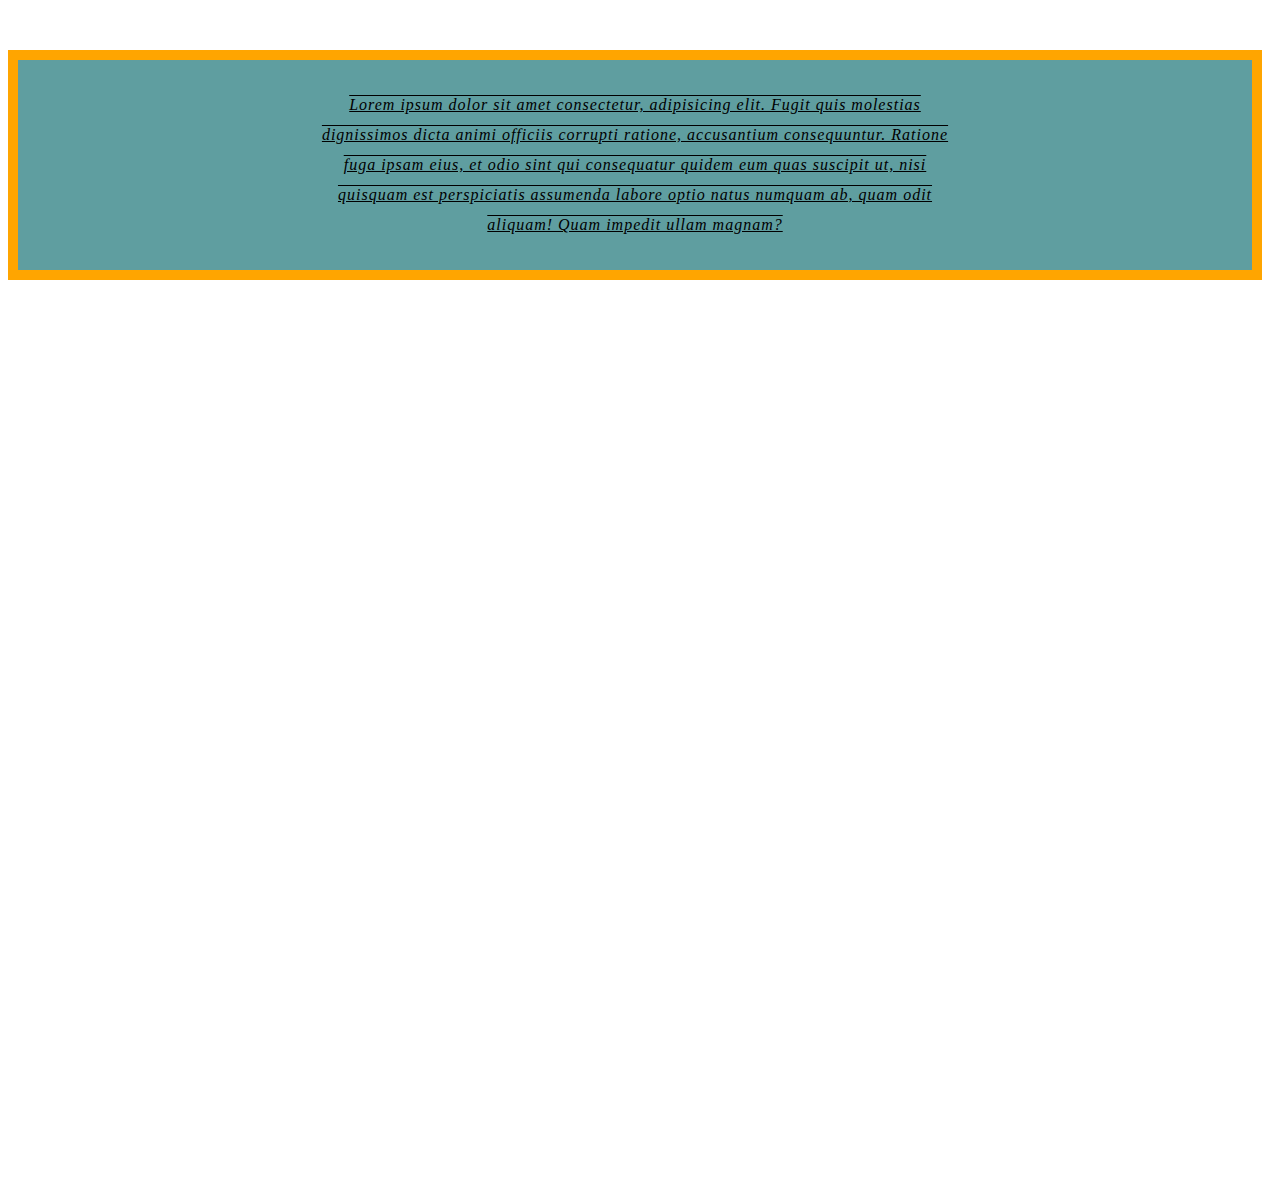
<file: boxModel.html>
<!DOCTYPE html>
<html lang="en">
<head>
    <meta charset="UTF-8">
    <meta name="viewport" content="width=device-width, initial-scale=1.0">
    <title>Document</title>
    <link rel="stylesheet" href="./Index.css">
</head>
<body>
    <div id="box">
        
            Lorem ipsum dolor sit amet consectetur, adipisicing elit. Fugit quis molestias dignissimos dicta animi officiis corrupti ratione, accusantium consequuntur. Ratione fuga ipsam eius, et odio sint qui consequatur quidem eum quas suscipit ut, nisi quisquam est perspiciatis assumenda labore optio natus numquam ab, quam odit aliquam! Quam impedit ullam magnam?
        
    </div>
</body>
</html>
</file>
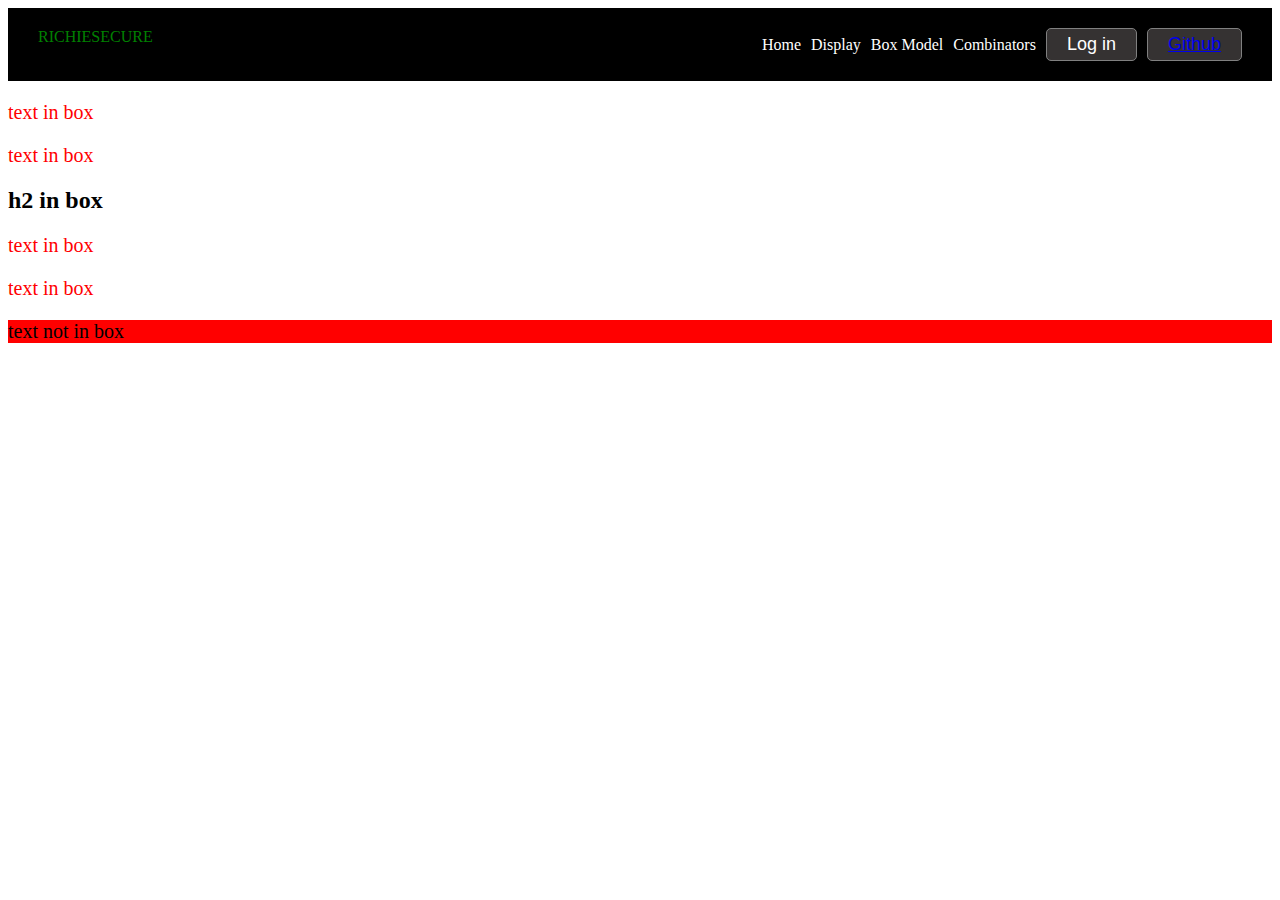
<file: combinators.html>
<!DOCTYPE html>
<html lang="en">
  <head>
    <meta charset="UTF-8" />
    <meta name="viewport" content="width=device-width, initial-scale=1.0" />
    <title>Document</title>
    <link rel="stylesheet" href="./Index.css" />
  </head>
  <body>
    <nav id="navbar">
      <div id="left">RICHIESECURE</div>
      <div id="right">
        <a href="./Index.html">home</a>
        <a href="./display.html">display</a>
        <a href="./boxModel.html">box model</a>
        <a href="./combinators.html">combinators</a>
        <button>Log in</button>
        <button>
          <a
            target="_blank"
            rel="noreferrer"
            href="https://github.com/Richiedev7"
            >Github
          </a>
        </button>
      </div>
    </nav>
    <div class="descendant">
      <p>text in box</p>
      <p>text in box</p>
      <h2 id="h2">h2 in box</h2>
      <div>
        <p>text in box</p>
        <p>text in box</p>
      </div>
    </div>
    <p id="texts">text not in box</p>
  </body>
</html>
</file>
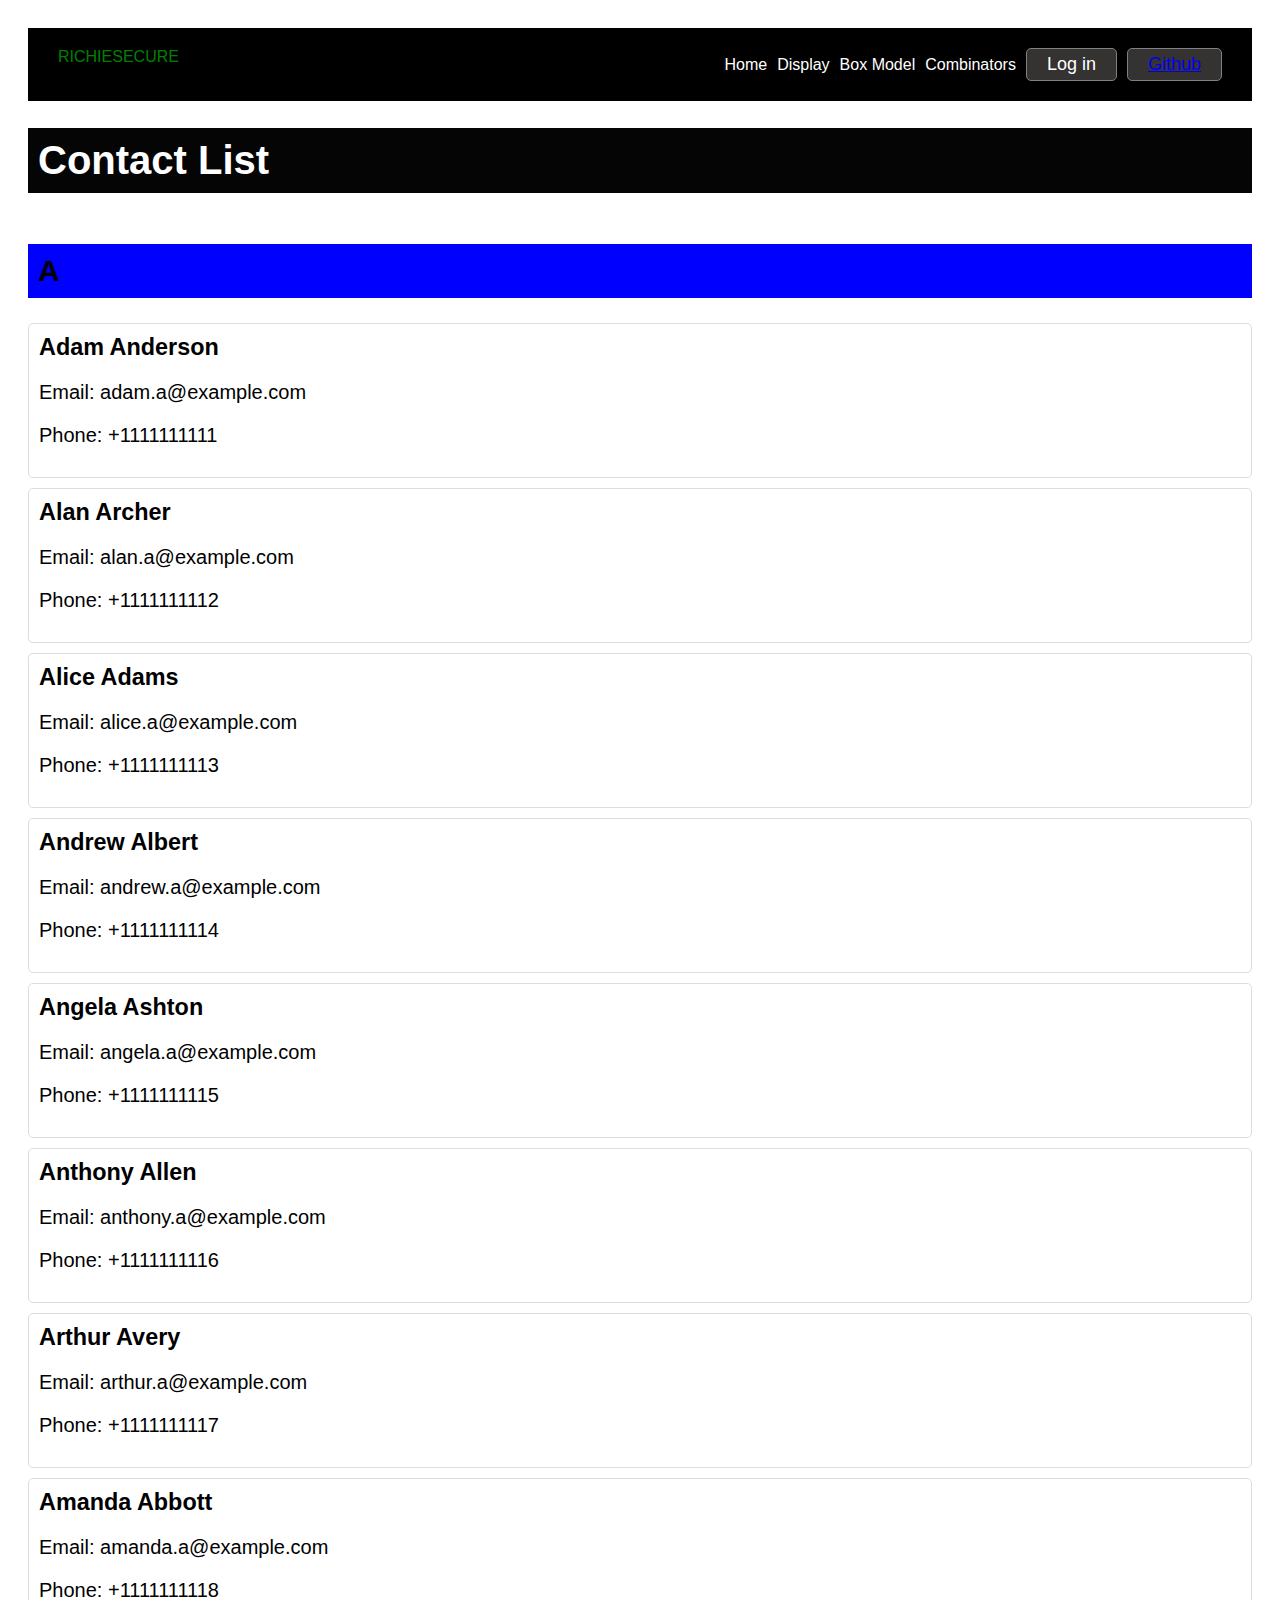
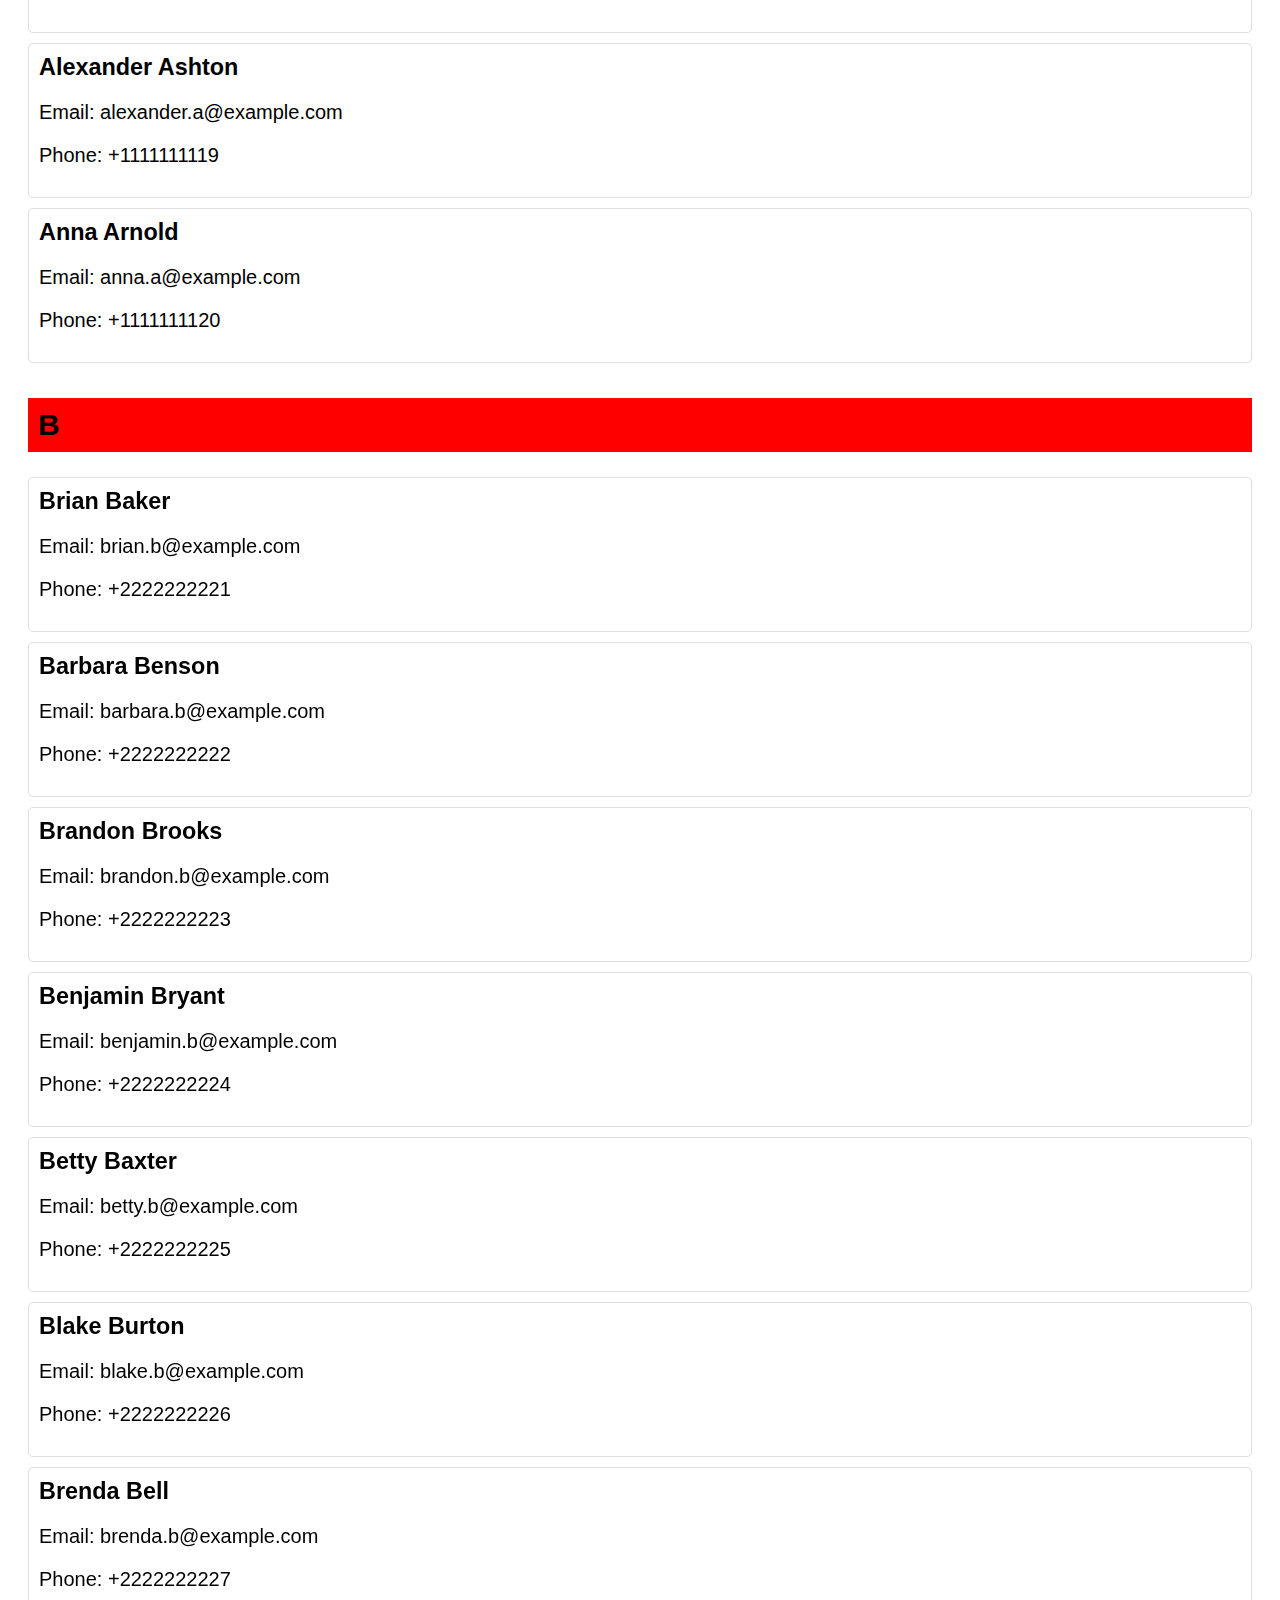
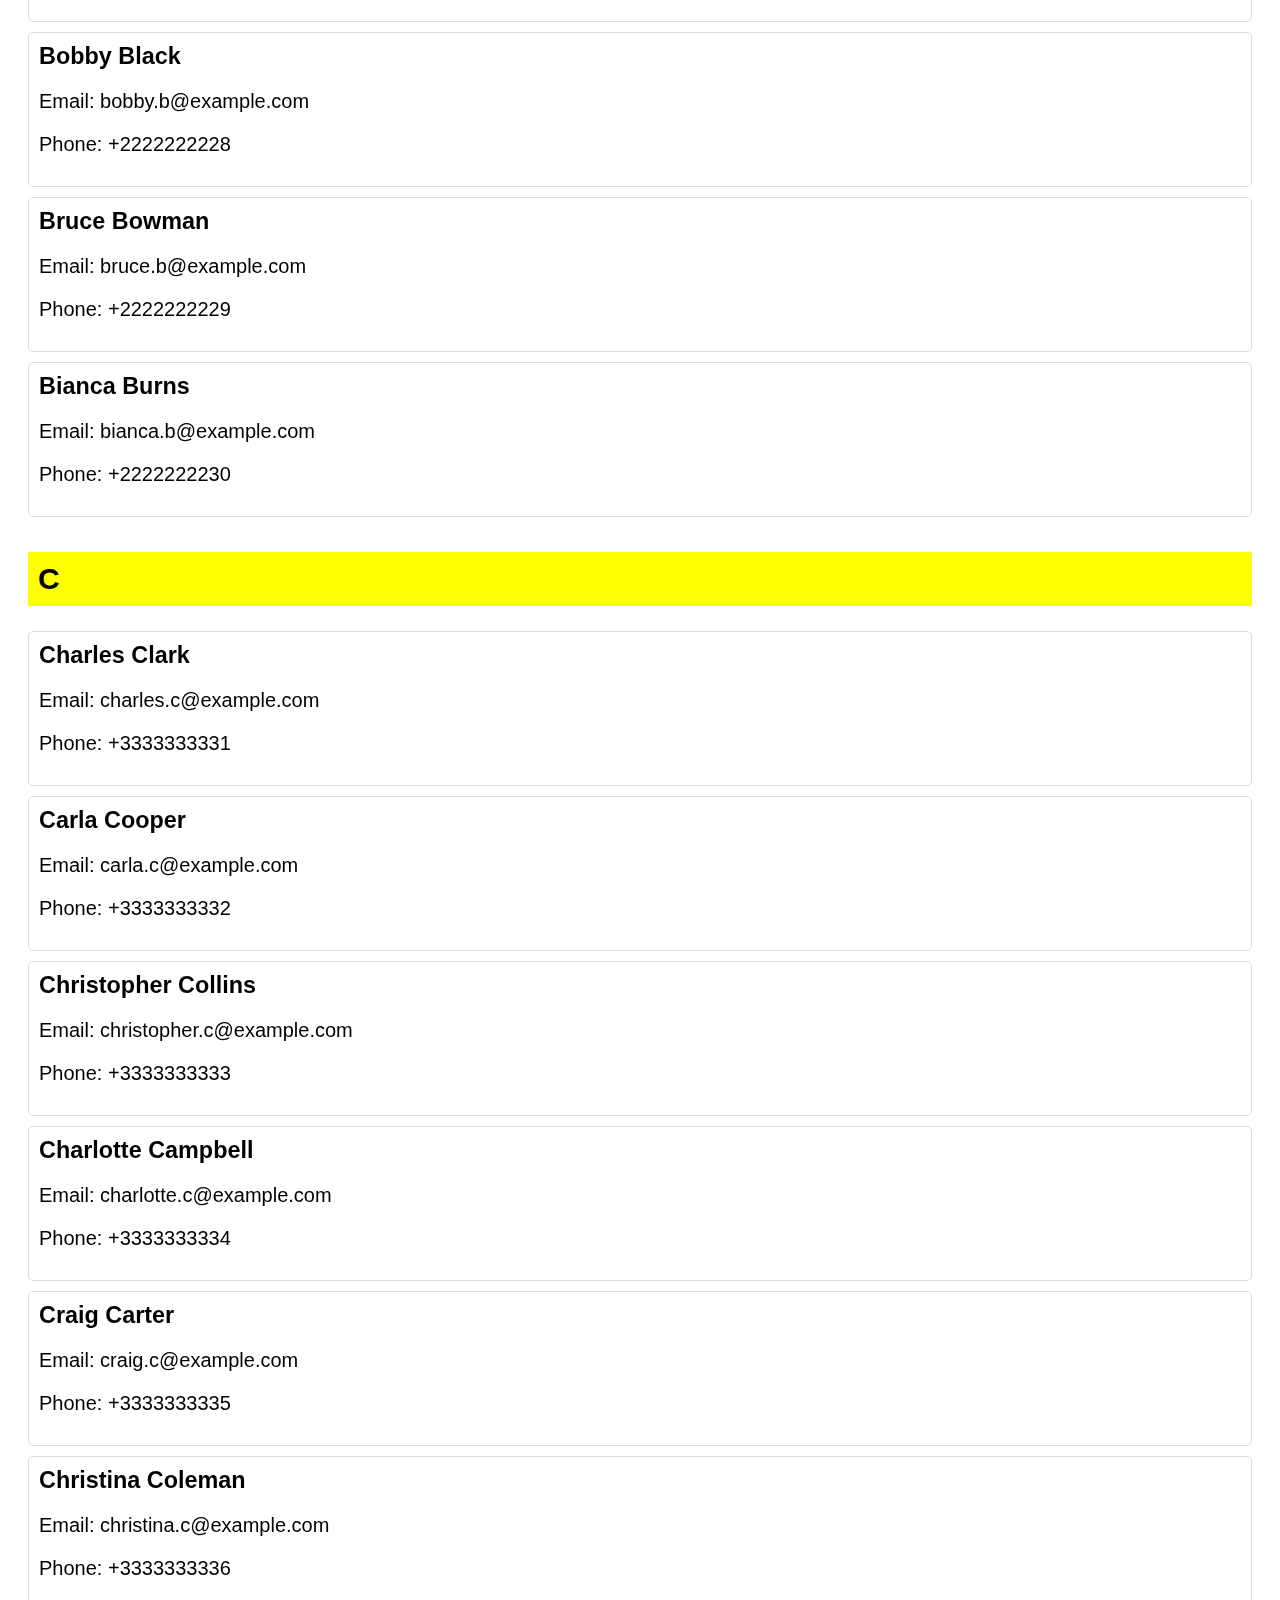
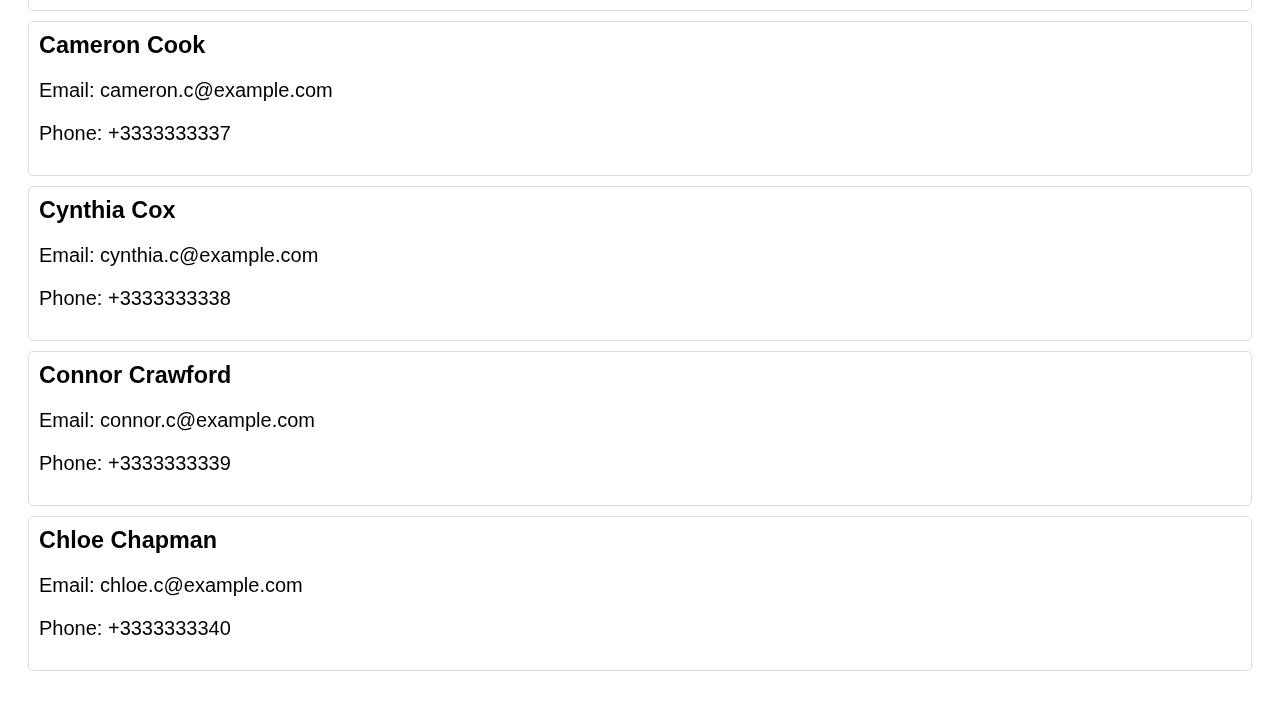
<file: contact.html>
<!DOCTYPE html>
<html lang="en">
  <head>
    <meta charset="UTF-8" />
    <meta name="viewport" content="width=device-width, initial-scale=1.0" />
    <title>Contact List</title>
    <link rel="stylesheet" href="./Index.css" />
    <nav id="navbar">
      <div id="left">RICHIESECURE</div>
      <div id="right">
        <a href="./Index.html">home</a>
        <a href="./display.html">display</a>
        <a href="./boxModel.html">box model</a>
        <a href="./combinators.html">combinators</a>
        <button>Log in</button>
        <button>
          <a
            target="_blank"
            rel="noreferrer"
            href="https://github.com/Richiedev7"
            >Github
          </a>
        </button>
      </div>
    </nav>

    <style>
      body {
        font-family: Arial, sans-serif;
      }
      .contact {
        border: 1px solid #ddd;
        padding: 10px;
        margin: 10px 0;
        border-radius: 5px;
      }
      .contact h3 {
        margin: 0;
      }
    </style>
  </head>
  <body id="contact-list">
    <h1 id="sticky-h1">Contact List</h1>

    <section id="A">
      <h2>A</h2>
      <div class="contact" id="contact-a1">
        <h3>Adam Anderson</h3>
        <p>Email: adam.a@example.com</p>
        <p>Phone: +1111111111</p>
      </div>
      <div class="contact" id="contact-a2">
        <h3>Alan Archer</h3>
        <p>Email: alan.a@example.com</p>
        <p>Phone: +1111111112</p>
      </div>
      <div class="contact" id="contact-a3">
        <h3>Alice Adams</h3>
        <p>Email: alice.a@example.com</p>
        <p>Phone: +1111111113</p>
      </div>
      <div class="contact" id="contact-a4">
        <h3>Andrew Albert</h3>
        <p>Email: andrew.a@example.com</p>
        <p>Phone: +1111111114</p>
      </div>
      <div class="contact" id="contact-a5">
        <h3>Angela Ashton</h3>
        <p>Email: angela.a@example.com</p>
        <p>Phone: +1111111115</p>
      </div>
      <div class="contact" id="contact-a6">
        <h3>Anthony Allen</h3>
        <p>Email: anthony.a@example.com</p>
        <p>Phone: +1111111116</p>
      </div>
      <div class="contact" id="contact-a7">
        <h3>Arthur Avery</h3>
        <p>Email: arthur.a@example.com</p>
        <p>Phone: +1111111117</p>
      </div>
      <div class="contact" id="contact-a8">
        <h3>Amanda Abbott</h3>
        <p>Email: amanda.a@example.com</p>
        <p>Phone: +1111111118</p>
      </div>
      <div class="contact" id="contact-a9">
        <h3>Alexander Ashton</h3>
        <p>Email: alexander.a@example.com</p>
        <p>Phone: +1111111119</p>
      </div>
      <div class="contact" id="contact-a10">
        <h3>Anna Arnold</h3>
        <p>Email: anna.a@example.com</p>
        <p>Phone: +1111111120</p>
      </div>
    </section>
    <section id="B">
      <h2>B</h2>
      <div class="contact" id="contact-b1">
        <h3>Brian Baker</h3>
        <p>Email: brian.b@example.com</p>
        <p>Phone: +2222222221</p>
      </div>
      <div class="contact" id="contact-b2">
        <h3>Barbara Benson</h3>
        <p>Email: barbara.b@example.com</p>
        <p>Phone: +2222222222</p>
      </div>
      <div class="contact" id="contact-b3">
        <h3>Brandon Brooks</h3>
        <p>Email: brandon.b@example.com</p>
        <p>Phone: +2222222223</p>
      </div>
      <div class="contact" id="contact-b4">
        <h3>Benjamin Bryant</h3>
        <p>Email: benjamin.b@example.com</p>
        <p>Phone: +2222222224</p>
      </div>
      <div class="contact" id="contact-b5">
        <h3>Betty Baxter</h3>
        <p>Email: betty.b@example.com</p>
        <p>Phone: +2222222225</p>
      </div>
      <div class="contact" id="contact-b6">
        <h3>Blake Burton</h3>
        <p>Email: blake.b@example.com</p>
        <p>Phone: +2222222226</p>
      </div>
      <div class="contact" id="contact-b7">
        <h3>Brenda Bell</h3>
        <p>Email: brenda.b@example.com</p>
        <p>Phone: +2222222227</p>
      </div>
      <div class="contact" id="contact-b8">
        <h3>Bobby Black</h3>
        <p>Email: bobby.b@example.com</p>
        <p>Phone: +2222222228</p>
      </div>
      <div class="contact" id="contact-b9">
        <h3>Bruce Bowman</h3>
        <p>Email: bruce.b@example.com</p>
        <p>Phone: +2222222229</p>
      </div>
      <div class="contact" id="contact-b10">
        <h3>Bianca Burns</h3>
        <p>Email: bianca.b@example.com</p>
        <p>Phone: +2222222230</p>
      </div>
    </section>

    <section id="C">
      <h2>C</h2>
      <div class="contact" id="contact-c1">
        <h3>Charles Clark</h3>
        <p>Email: charles.c@example.com</p>
        <p>Phone: +3333333331</p>
      </div>
      <div class="contact" id="contact-c2">
        <h3>Carla Cooper</h3>
        <p>Email: carla.c@example.com</p>
        <p>Phone: +3333333332</p>
      </div>
      <div class="contact" id="contact-c3">
        <h3>Christopher Collins</h3>
        <p>Email: christopher.c@example.com</p>
        <p>Phone: +3333333333</p>
      </div>
      <div class="contact" id="contact-c4">
        <h3>Charlotte Campbell</h3>
        <p>Email: charlotte.c@example.com</p>
        <p>Phone: +3333333334</p>
      </div>
      <div class="contact" id="contact-c5">
        <h3>Craig Carter</h3>
        <p>Email: craig.c@example.com</p>
        <p>Phone: +3333333335</p>
      </div>
      <div class="contact" id="contact-c6">
        <h3>Christina Coleman</h3>
        <p>Email: christina.c@example.com</p>
        <p>Phone: +3333333336</p>
      </div>
      <div class="contact" id="contact-c7">
        <h3>Cameron Cook</h3>
        <p>Email: cameron.c@example.com</p>
        <p>Phone: +3333333337</p>
      </div>
      <div class="contact" id="contact-c8">
        <h3>Cynthia Cox</h3>
        <p>Email: cynthia.c@example.com</p>
        <p>Phone: +3333333338</p>
      </div>
      <div class="contact" id="contact-c9">
        <h3>Connor Crawford</h3>
        <p>Email: connor.c@example.com</p>
        <p>Phone: +3333333339</p>
      </div>
      <div class="contact" id="contact-c10">
        <h3>Chloe Chapman</h3>
        <p>Email: chloe.c@example.com</p>
        <p>Phone: +3333333340</p>
      </div>
    </section>
  </body>
</html>
</file>
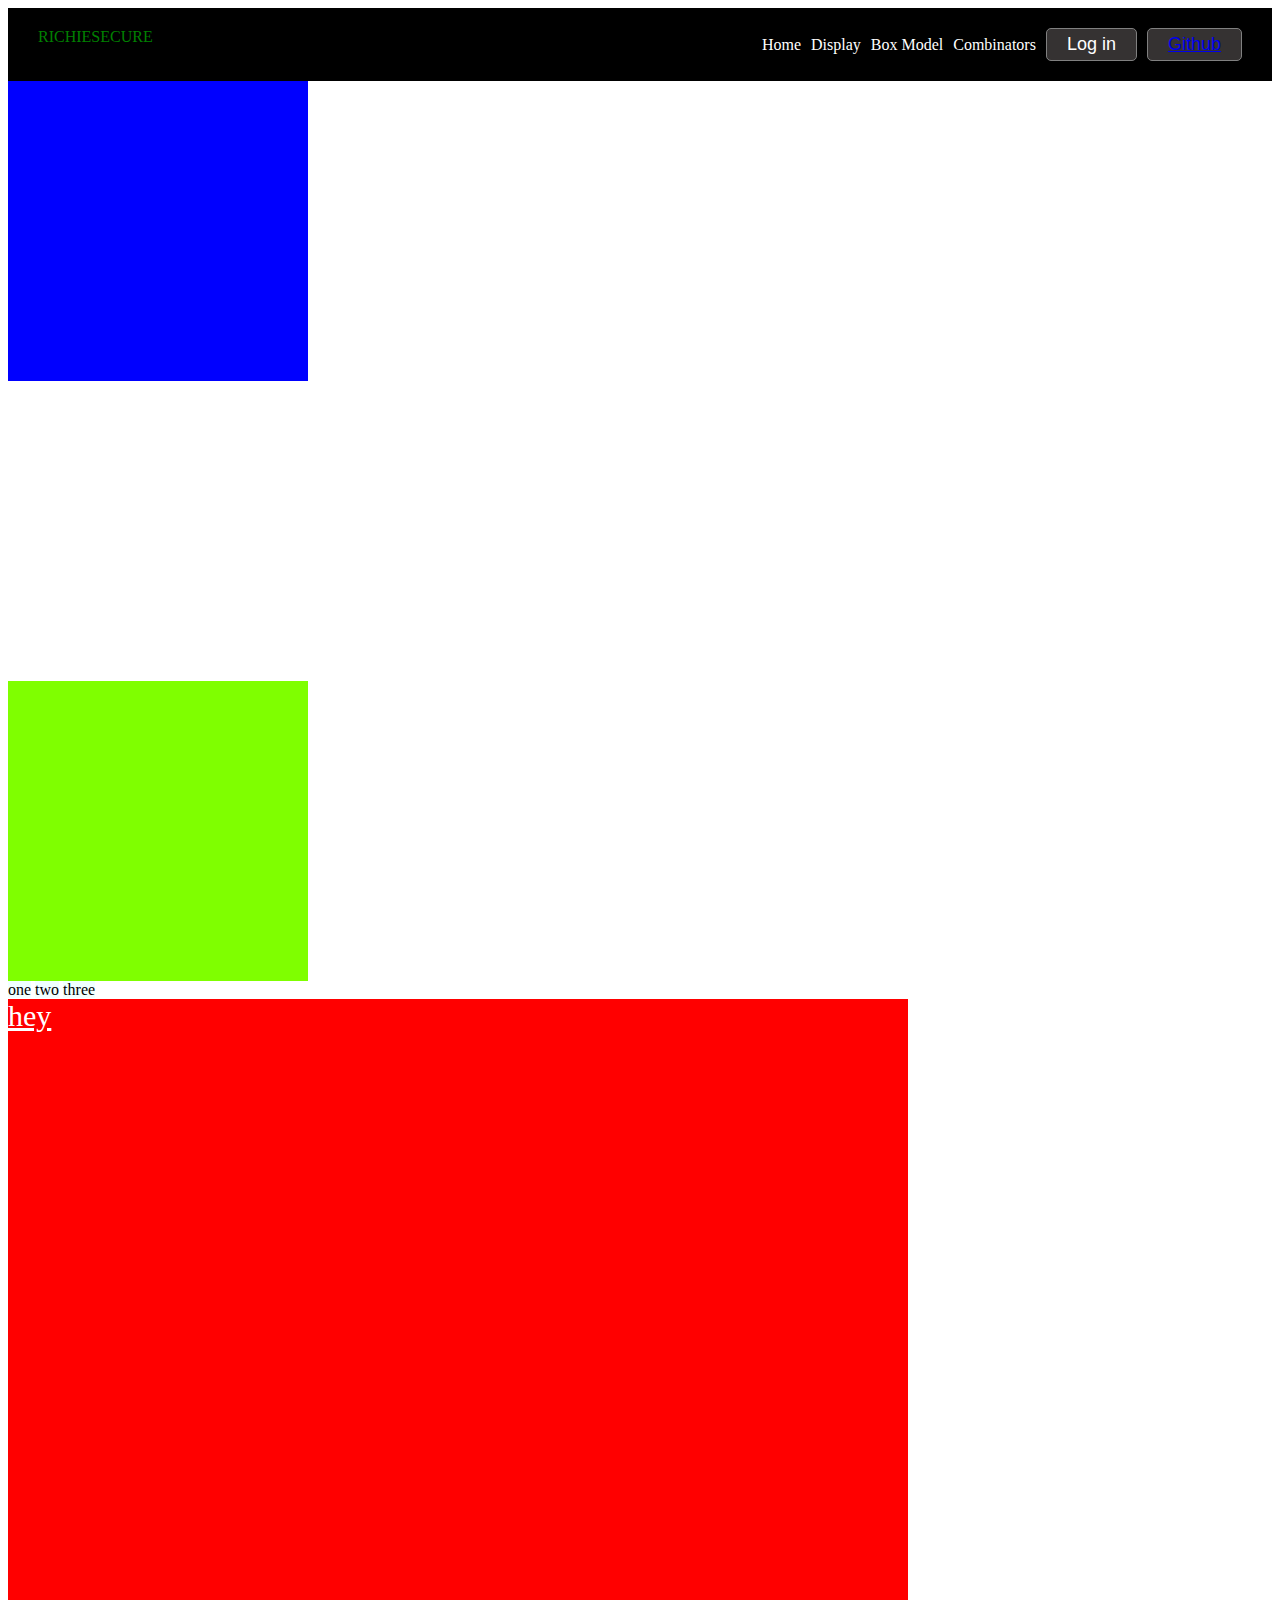
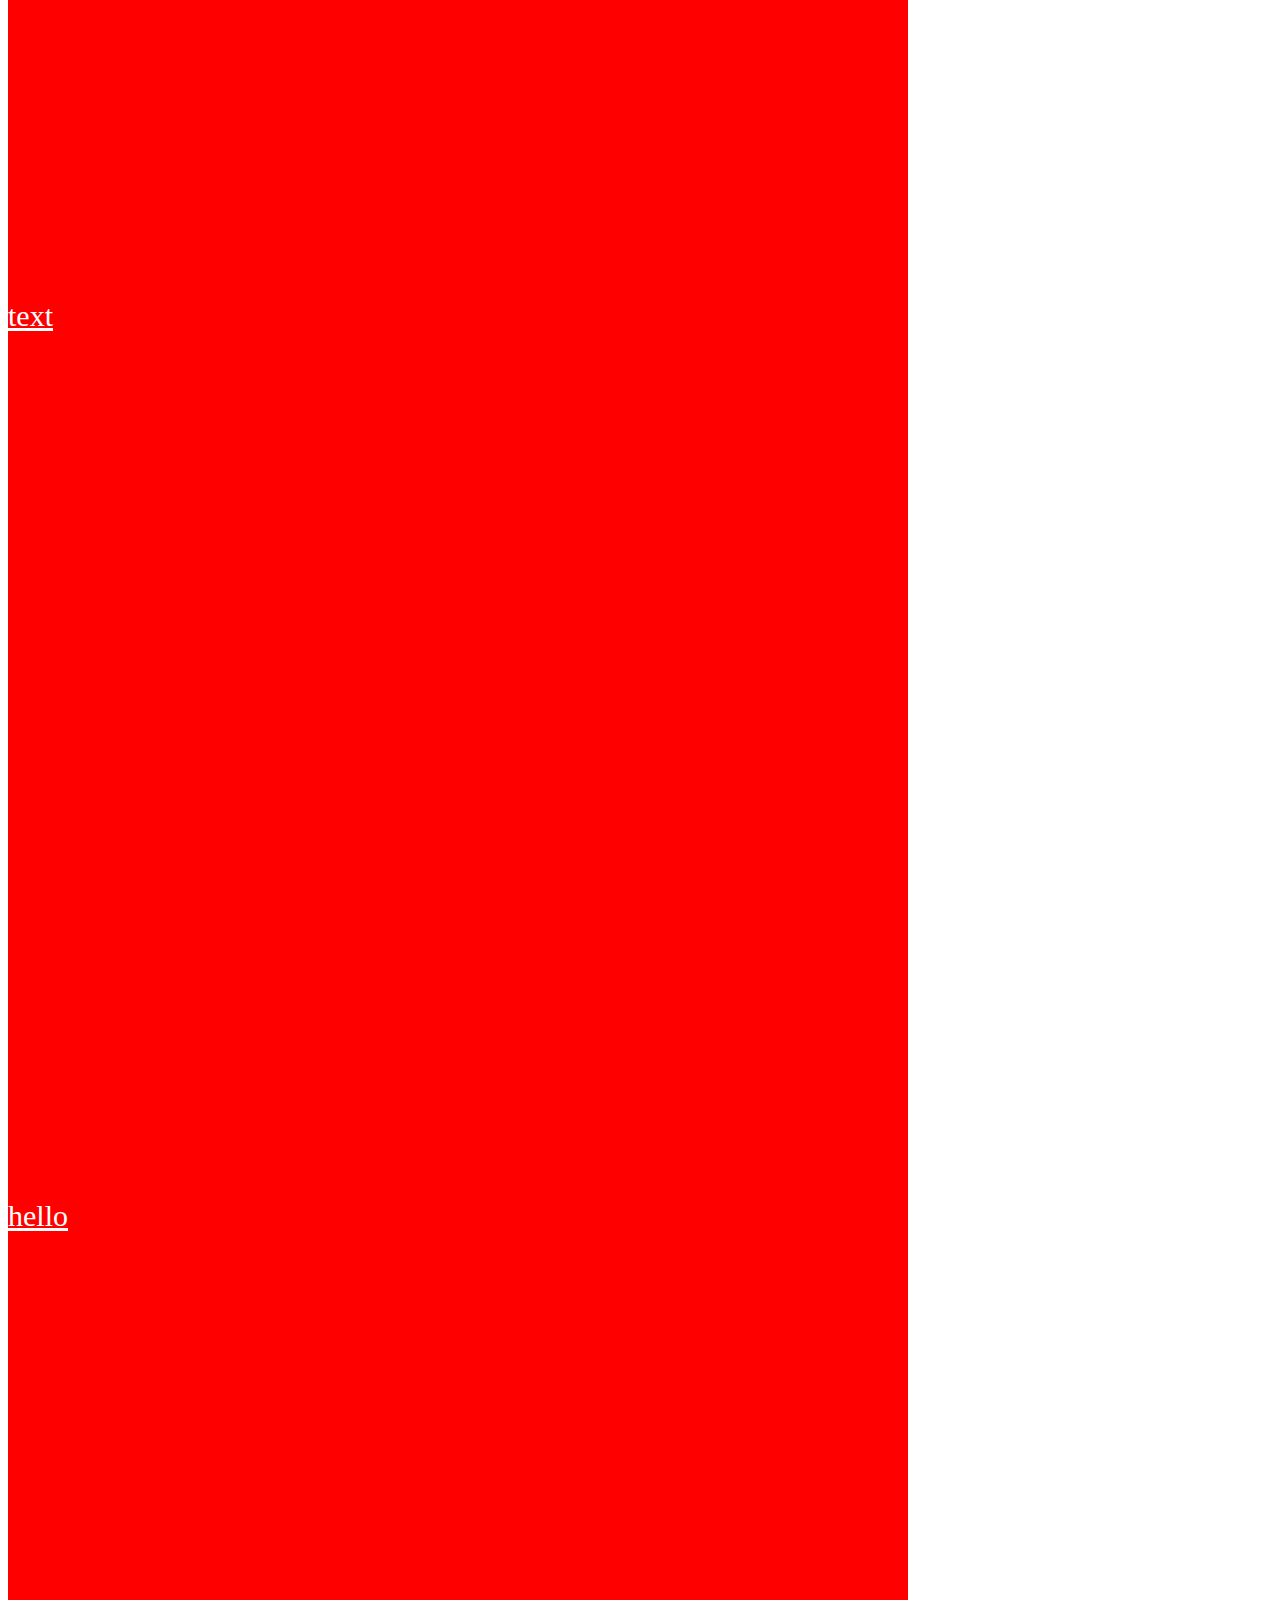
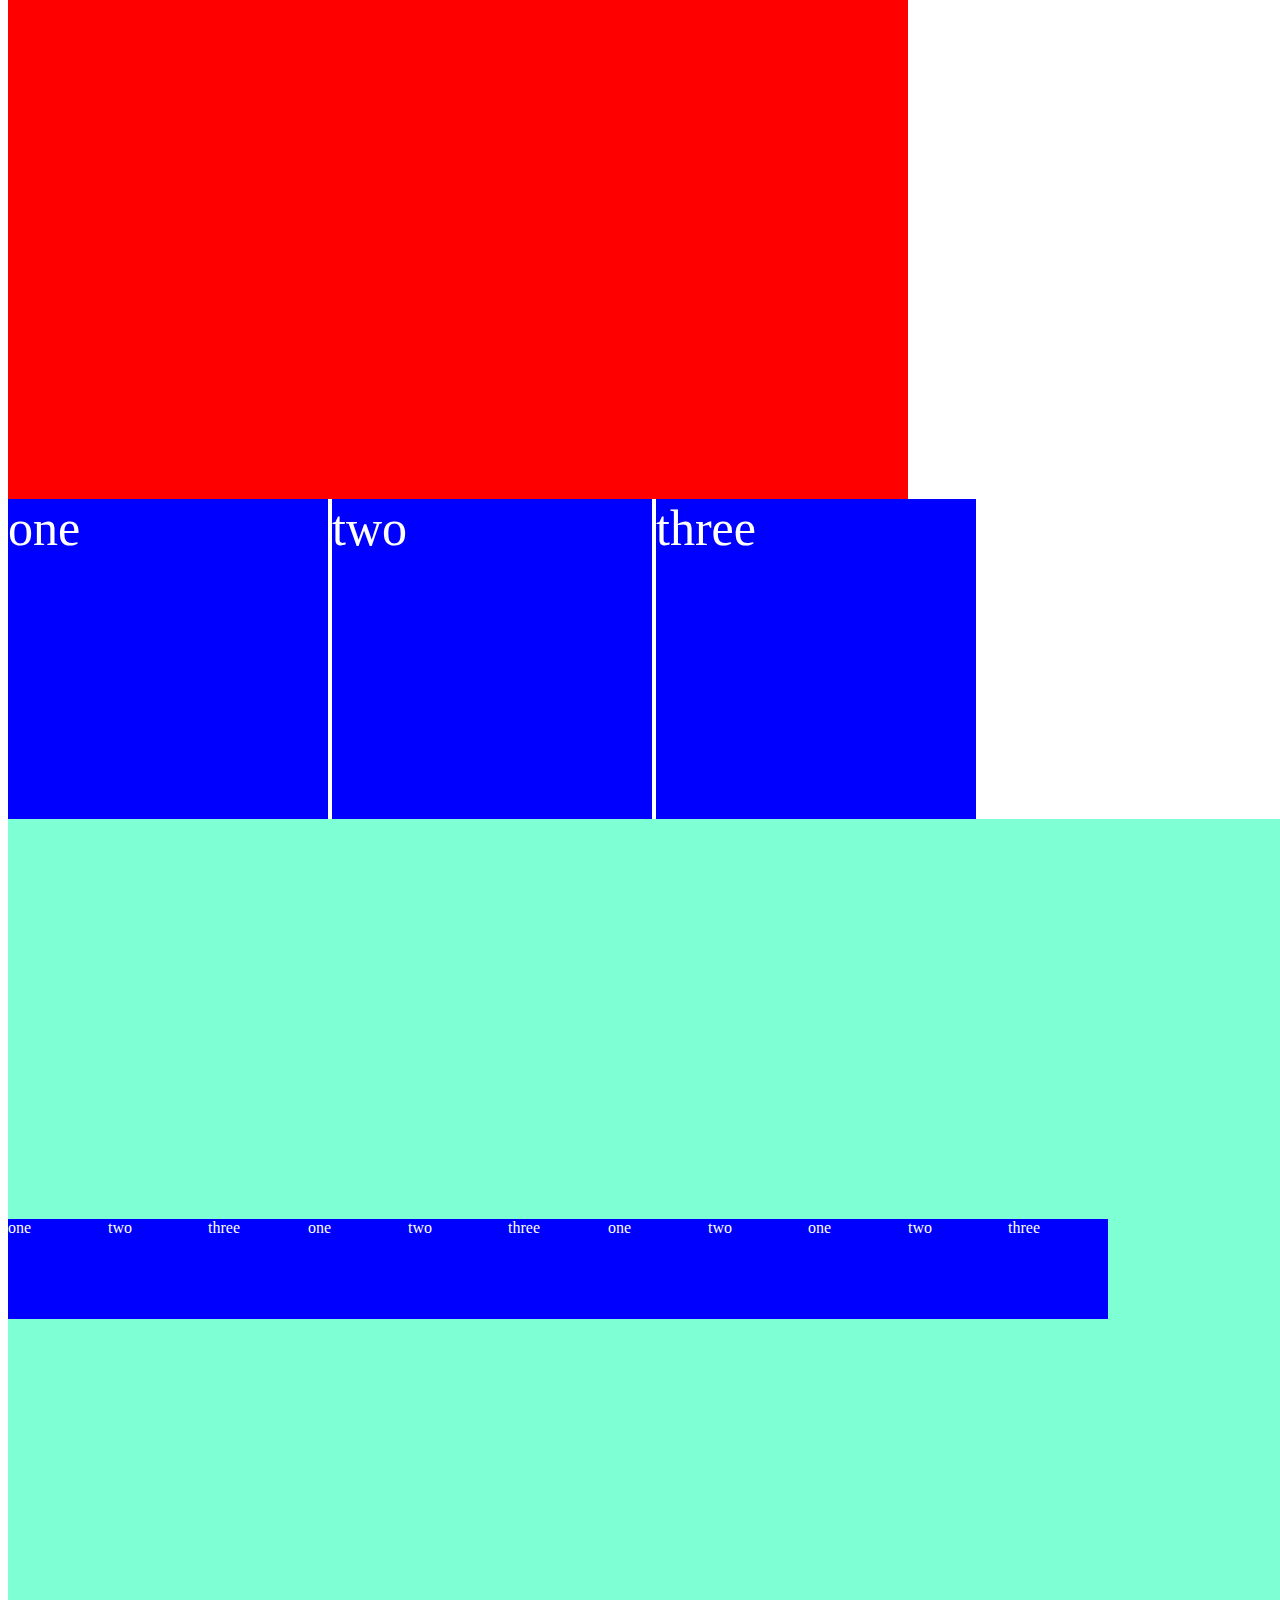
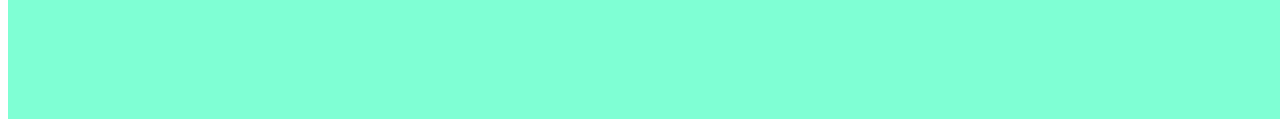
<file: display.html>
<!DOCTYPE html>
<html lang="en">
  <head>
    <meta charset="UTF-8" />
    <meta name="viewport" content="width=device-width, initial-scale=1.0" />
    <title>Document</title>
    <link rel="stylesheet" href="Index.css" />
  </head>
  <body>
    <nav id="navbar">
      <div id="left">RICHIESECURE</div>
      <div id="right">
        <a href="./Index.html">home</a>
        <a href="./display.html">display</a>
        <a href="./boxModel.html">box model</a>
        <a href="./combinators.html">combinators</a>
        <button>Log in</button>
        <button>
          <a
            target="_blank"
            rel="noreferrer"
            href="https://github.com/Richiedev7"
            >Github</a
          >
        </button>
      </div>
    </nav>
    <section id="box container">
      <div class="box1"></div>
      <div class="box2"></div>
      <div class="box3"></div>
    </section>
    <section id="inline">
      <p>one</p>
      <p>two</p>
      <p>three</p>
      <section></section>
    </section>
    <section id="block">
      <a href="">hey</a>
      <a href="">text</a>
      <a href="">hello</a>
    </section>
    <section id="inline-block">
      <span>one</span>
      <span>two</span>
      <span>three</span>
    </section>

    <section id="Flex">
      <p>one</p>
      <p>two</p>
      <p>three</p>
      <p>one</p>
      <p>two</p>
      <p>three</p>
      <p>one</p>
      <p>two</p>
      <p>one</p>
      <p>two</p>
      <p>three</p>
    </section>
  </body>
</html>
</file>
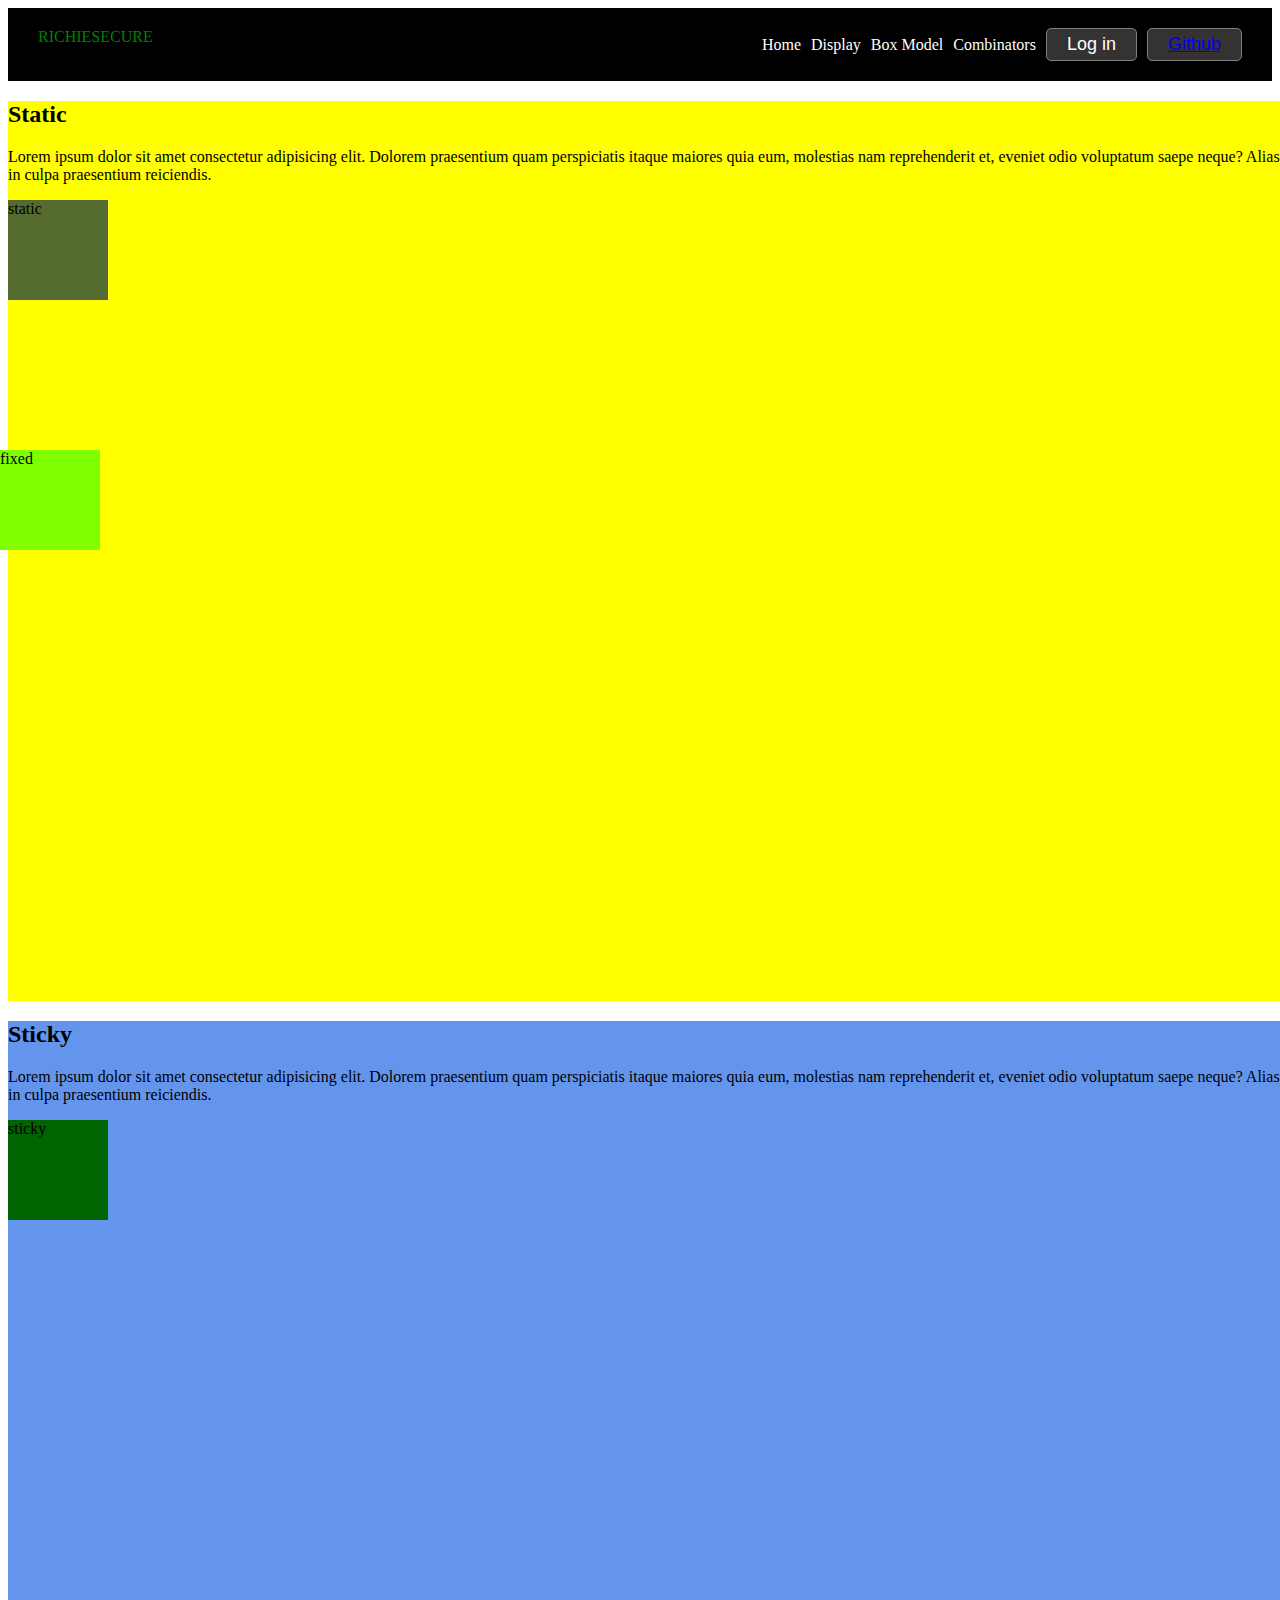
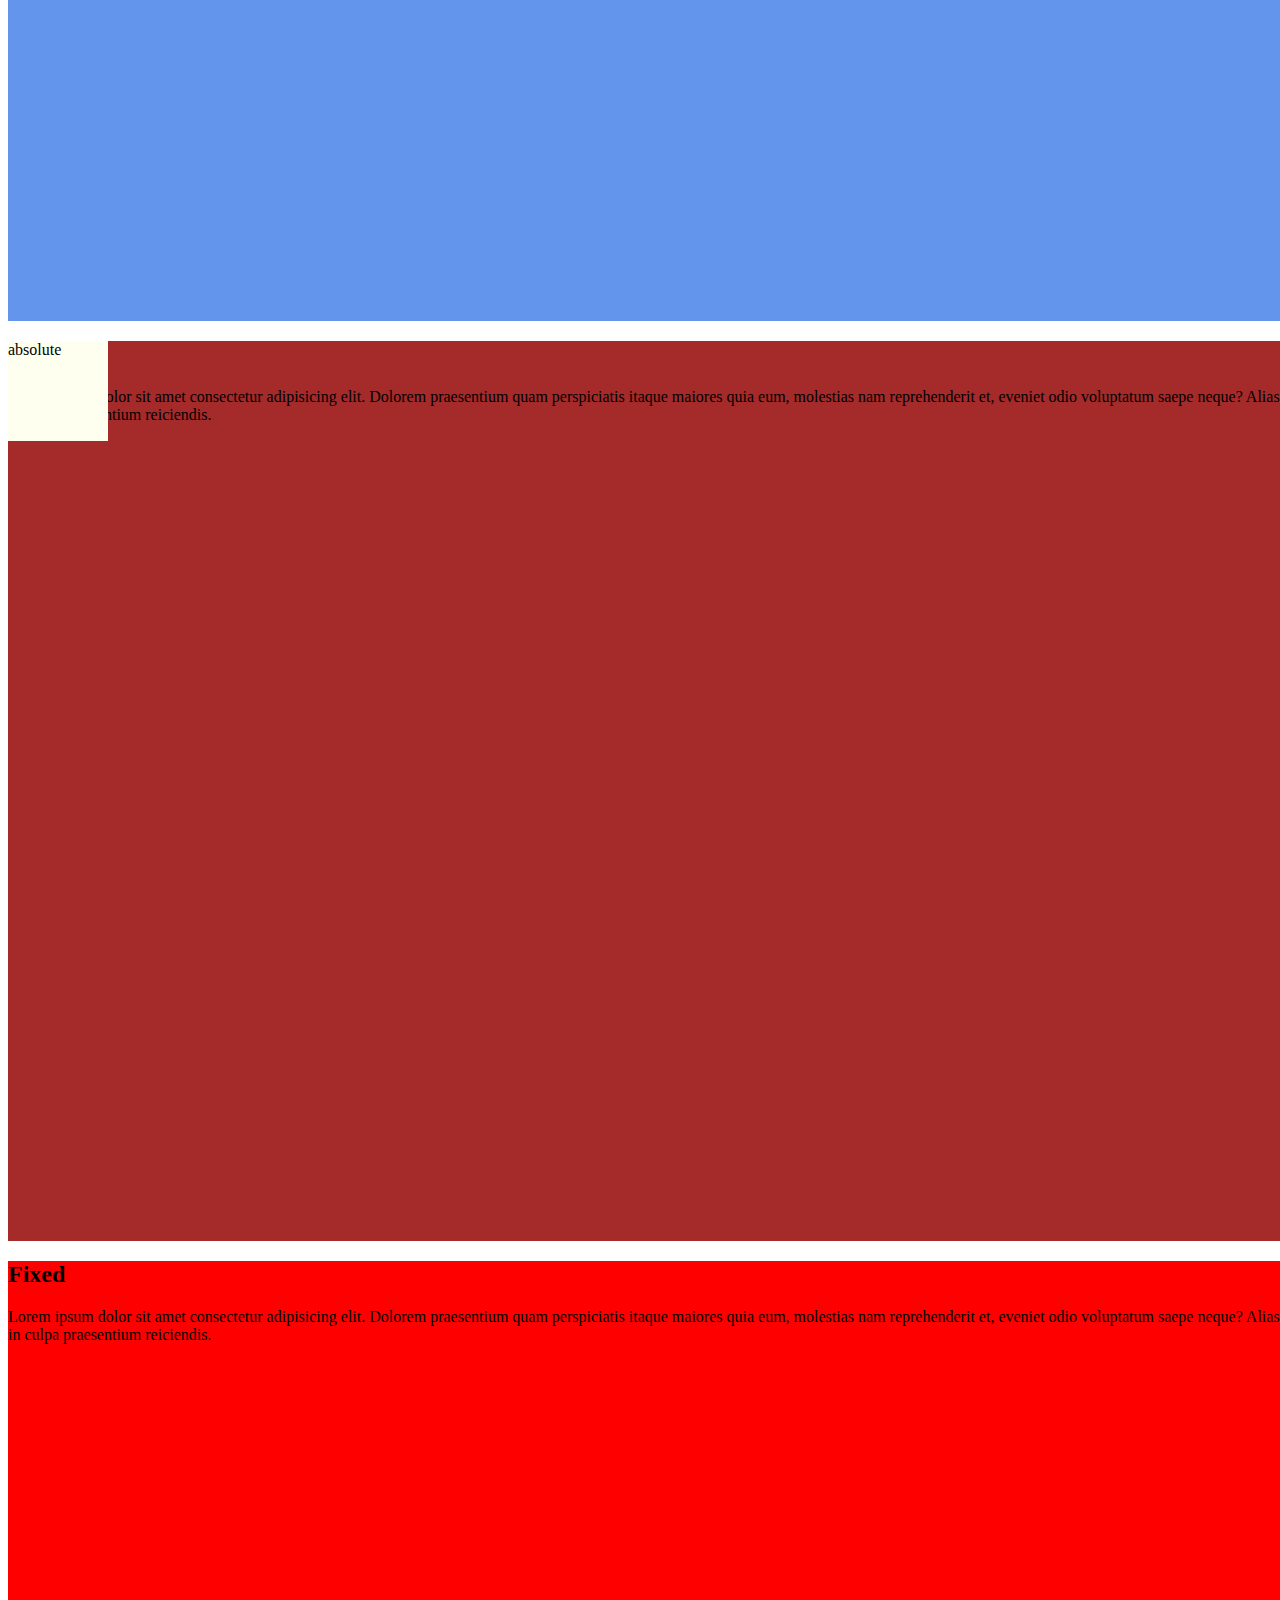
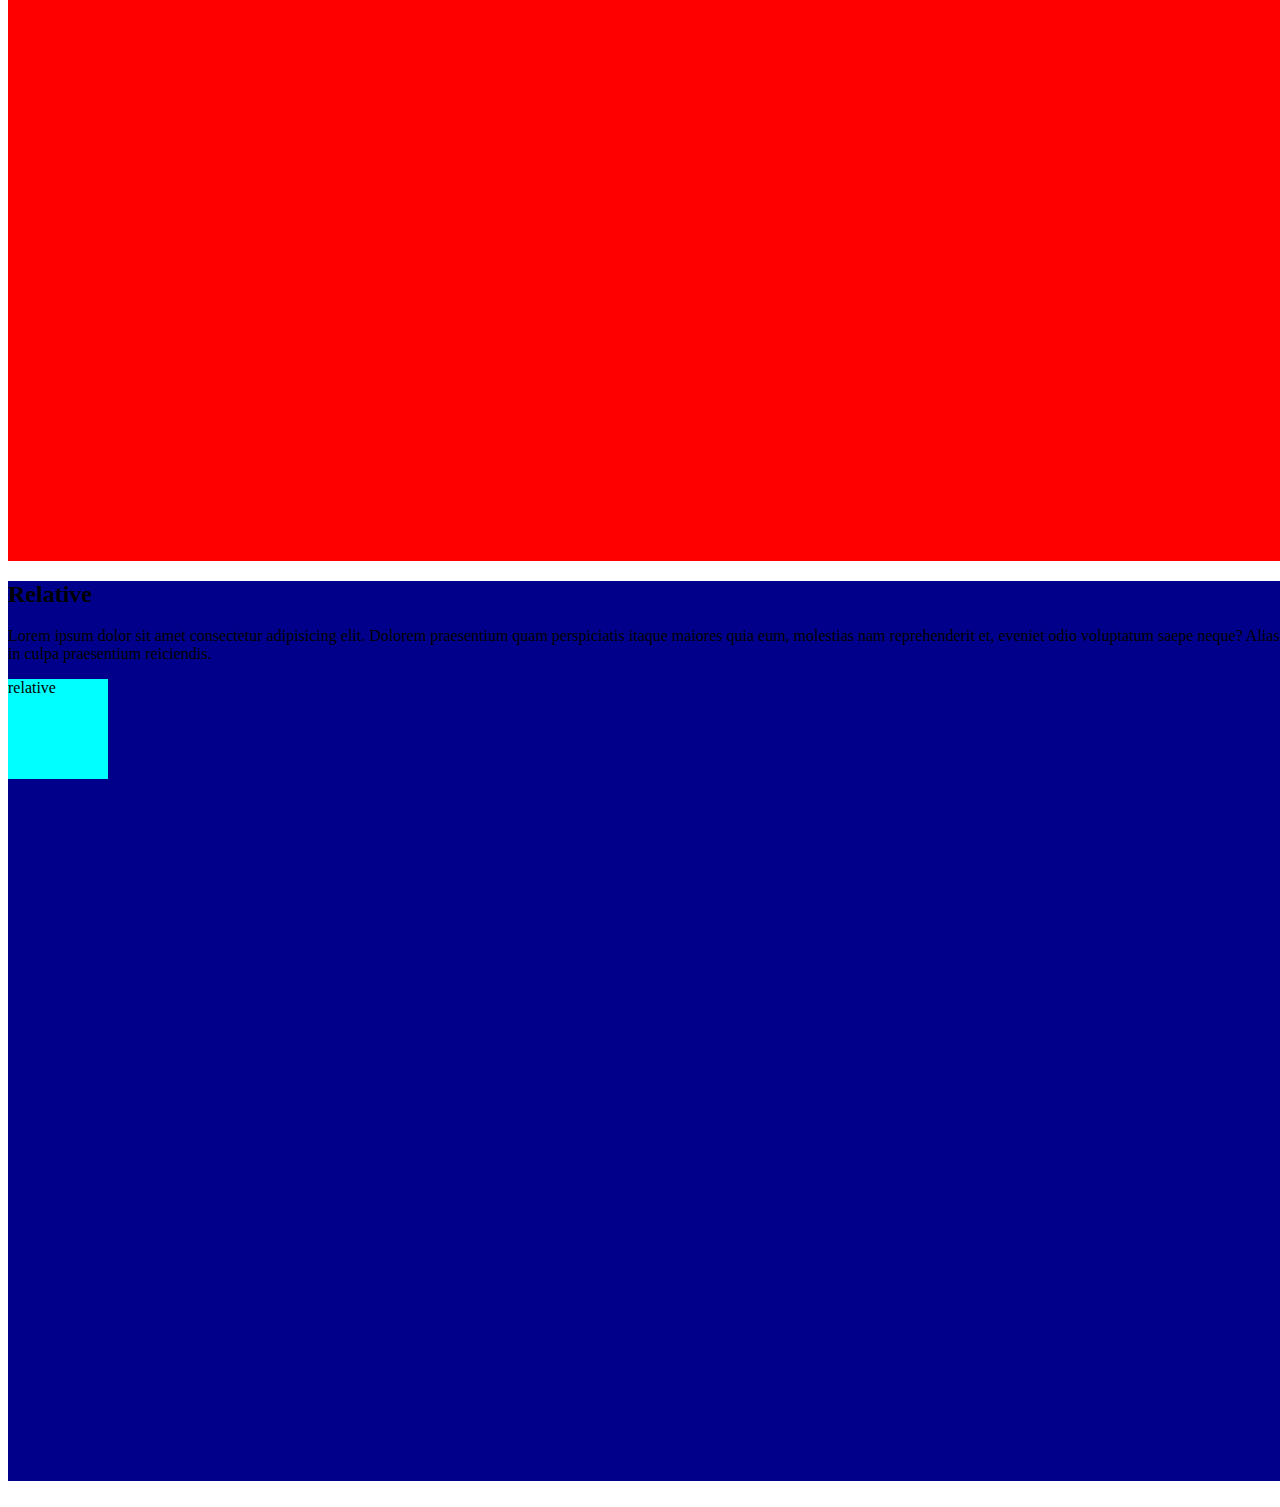
<file: position.html>
<!DOCTYPE html>
<html lang="en">
  <head>
    <meta charset="UTF-8" />
    <meta name="viewport" content="width=device-width, initial-scale=1.0" />
    <title>Document</title>
  </head>
  <link rel="stylesheet" href="./Index.css" />
  <body>
    <nav id="navbar">
      <div id="left">RICHIESECURE</div>
      <div id="right">
        <a href="./Index.html">home</a>
        <a href="./display.html">display</a>
        <a href="./boxModel.html">box model</a>
        <a href="./combinators.html">combinators</a>
        <button>Log in</button>
        <button>
          <a
            target="_blank"
            rel="noreferrer"
            href="https://github.com/Richiedev7"
            >Github
          </a>
        </button>
      </div>
    </nav>
    <main id="position">
      <section id="static">
        <h2>Static</h2>
        <p>
          Lorem ipsum dolor sit amet consectetur adipisicing elit. Dolorem
          praesentium quam perspiciatis itaque maiores quia eum, molestias nam
          reprehenderit et, eveniet odio voluptatum saepe neque? Alias in culpa
          praesentium reiciendis.
        </p>
        <div id="static-box">static</div>
      </section>
      <section id="sticky">
        <h2>Sticky</h2>
        <p>
          Lorem ipsum dolor sit amet consectetur adipisicing elit. Dolorem
          praesentium quam perspiciatis itaque maiores quia eum, molestias nam
          reprehenderit et, eveniet odio voluptatum saepe neque? Alias in culpa
          praesentium reiciendis.
        </p>
        <div id="sticky-box">sticky</div>
      </section>
      <section id="absolute">
        <h2>Absolute</h2>
        <p>
          Lorem ipsum dolor sit amet consectetur adipisicing elit. Dolorem
          praesentium quam perspiciatis itaque maiores quia eum, molestias nam
          reprehenderit et, eveniet odio voluptatum saepe neque? Alias in culpa
          praesentium reiciendis.
        </p>
        <div id="absolute-box">absolute</div>
      </section>
      <section id="fixed">
        <h2>Fixed</h2>
        <p>
          Lorem ipsum dolor sit amet consectetur adipisicing elit. Dolorem
          praesentium quam perspiciatis itaque maiores quia eum, molestias nam
          reprehenderit et, eveniet odio voluptatum saepe neque? Alias in culpa
          praesentium reiciendis.
        </p>
        <div id="fixed-box">fixed</div>
      </section>
      <section id="relative">
        <h2>Relative</h2>
        <p>
          Lorem ipsum dolor sit amet consectetur adipisicing elit. Dolorem
          praesentium quam perspiciatis itaque maiores quia eum, molestias nam
          reprehenderit et, eveniet odio voluptatum saepe neque? Alias in culpa
          praesentium reiciendis.
        </p>
        <div id="relative-box">relative</div>
      </section>

          
    </main>
  </body>
</html>
</file>
<file: Index.css>
img {
  height: 500px;
  width: 500px;
  border-radius: 50%;
  object-fit: contain;
}
.container {
  background-color: rgb(14, 96, 5);
  color: blue;
  height: 700px;
  width: 700px;
  background-origin: 30px;
}
body {
  background-image: url("https://images.unsplash.com/photo-1734899889244-37963ab66ca4?q=80&w=2070&auto=format&fit=crop&ixlib=rb-4.0.3&ixid=M3wxMjA3fDB8MHxwaG90by1wYWdlfHx8fGVufDB8fHx8fA%3D%3D");
  background-size: cover;
  background-repeat: no-repeat;
  background-attachment: fixed;
}

#navbar {
  background-color: black;
  display: flex;
  color: green;
  justify-content: space-between;
  padding: 20px 30px;
  font-size: 16px;
  position: sticky;
  top: 0;
  z-index: 10;
  
}

#right {
  display: flex;
  gap: 10px;
  align-items: center;
}

#right > a {
  color: white;
  text-decoration: none;
  text-transform: capitalize;
}

#right > button {
  background-color: rgb(53, 50, 50);
  border: 1px solid gray;
  font-size: 18px;
  color: white;
  padding: 5px 20px;
  border-radius: 5px;
  cursor: pointer;
}

#right > button:hover {
  background-color: gray;
}

#right > a:hover {
  color: grey;
  text-decoration: underline;
}

#box {
  background-color: cadetblue;
  padding: 30px 300px;
  border: 10px solid orange;
  margin: 50px 10px 900px 0px;
  font-style: oblique;
  text-decoration: overline underline;
  text-align: center;
  letter-spacing: 1px;
  word-spacing: 16x;
  line-height: 30px;
}

#box-container {
  background-color: red;
}
.box1 {
  background-color: blue;
  height: 300px;
  width: 300px;
}
.box2 {
  background-color: coral;
  height: 300px;
  width: 300px;
  /* display: none ; */
  visibility: hidden;
}
.box3 {
  background-color: chartreuse;
  height: 300px;
  width: 300px;
}

#inline > p {
  background-color: azure;
  display: inline; /*this will make the display inline  */
}

#block > a {
  height: 900px;
  width: 900px;
  font-size: 30px;
  color: white;
  background-color: red;
  display: block;
}

#inline-block > span {
  height: 20rem;
  width: 20rem;
  font-size: 50px;
  background-color: blue;
  color: white;
  display: inline-block; /* this will make the element inline-block */
}

/*p{
  color: red;
  font-size: 20px;
} */

.descendant p {
  color: red;
  font-size: 20px;
}

#texts {
  background-color: red;
  color: black;
  font-size: 20px;
}

#texts:hover {
  background-color: red;
  color: white;
  width: fit-content;
  text-decoration: underline;
  cursor: pointer;
}

#h2:hover {
  background-color: blue;
  color: brown;
  text-decoration: underline;
  cursor: pointer;
  width: fit-content;
}

#Flex {
  display: flex;
  flex-direction: row;
  justify-content: start;
  align-items: center;
  background-color: aquamarine;
  height: 100vh;
  width: 100vw;
}

#Flex > p {
  background-color: blue;
  height: 100px;
  width: 100px;
  color: white;
}

#position > section {
  height: 100vh;
  width: 100vw;
}
#relative {
  background: darkblue;
}
#relative-box {
  background-color: aqua;
  height: 100px;
  width: 100px;
}
#fixed {
  background-color: red;
  position: relative;
}
#fixed-box {
  background-color: chartreuse;
  height: 100px;
  width: 100px;
  position: fixed;
  left: 0;
  top: 50vh;
  z-index: 1;
}
#absolute {
  background-color: brown;
  position: relative;
}
#absolute-box {
  background-color: ivory;
  height: 100px;
  width: 100px;
  position: absolute;
  left: 0;
  top: 0;
  z-index: 2;
}
#sticky {
  background-color: cornflowerblue;
  position: relative;
}
#sticky-box {
  background-color: darkgreen;
  height: 100px;
  width: 100px;
  position: sticky;
  z-index: 3;
  top: 30px;
}
#static {
  background-color: yellow;
  position: relative;
}
#static-box {
  background-color: darkolivegreen;
  height: 100px;
  width: 100px;
  position: static;
  z-index: 4;
}

#contact-list {
  background-color: white;
  color: black;
  font-size: 20px;
  padding: 20px;
  display: flex;
  flex-direction: column;
  position: relative;
}

#sticky-h1 {
  position: sticky;
  top: 70px;
  background-color: rgb(5, 5, 5);
  color: white;
  padding: 10px;
  z-index: 2;
}
#A {
  position: relative;
}

#A > h2 {
  position: sticky;
  top: 130px;
  background-color: blue;
  padding: 10px;
}

#B {
  position: relative;
}

#B > h2 {
  position: sticky;
  top: 130px;
  background-color: red;
  padding: 10px;
}
#C {
  position: relative;
}
#C > h2 {
  position: sticky;
  top: 130px;
  background-color: yellow;
  padding: 10px;
}
</file>
